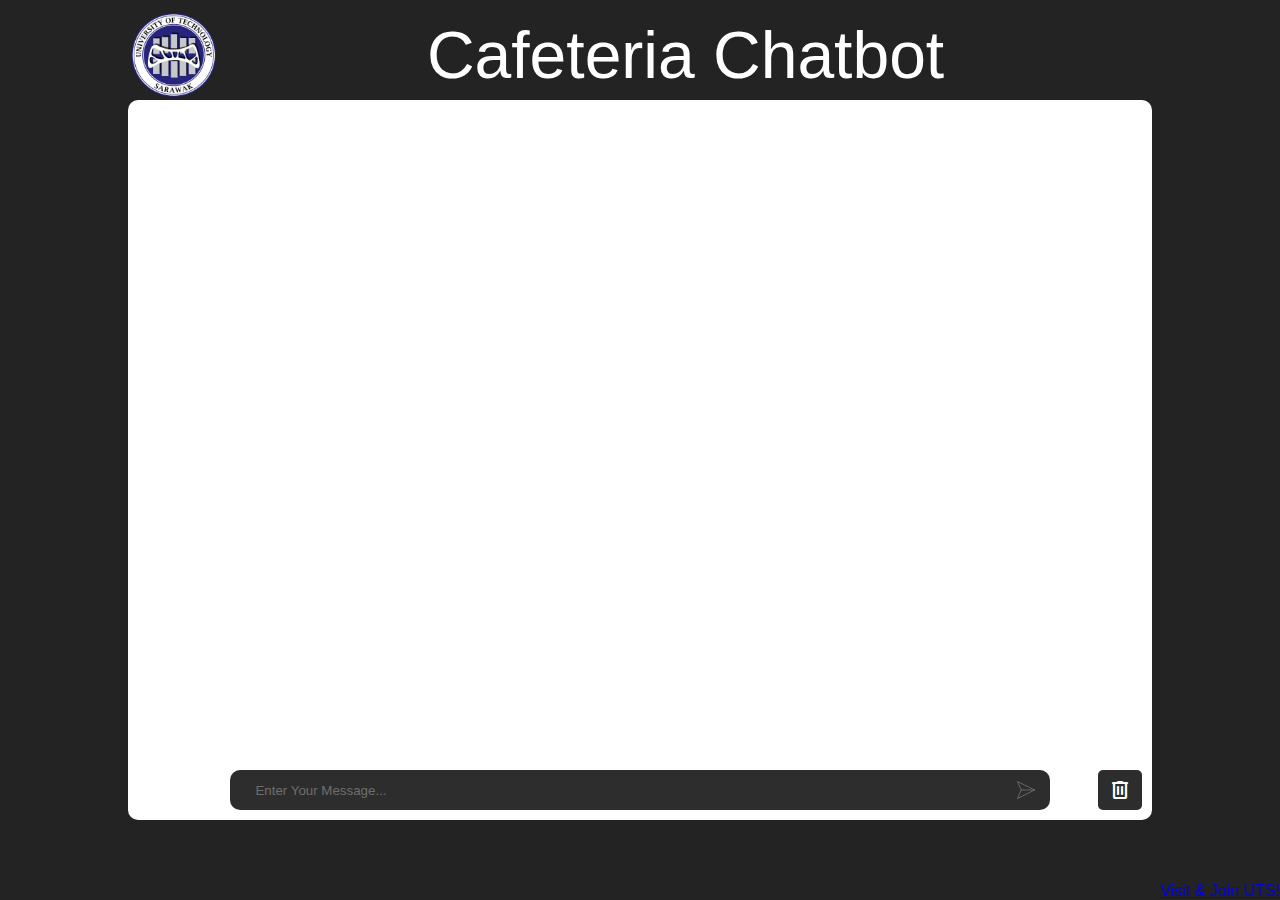
<file: Example UI AI/index.html>
<!DOCTYPE html>
<html lang="en" dir="ltr">
<head>
  <meta charset="utf-8">
  <title>UTS AI CHATBOT</title>
  <link rel="stylesheet" href="style.css">
  <link rel="icon" href="image/cafelogo.png" type="image/cafeterialogo">
  <meta name="viewport" content="width=device-width, initial-scale=1.0">
  <link rel="stylesheet" href="font-awesome-4.7.0/css/font-awesome.min.css">
  <link rel="stylesheet" href="https://fonts.googleapis.com/css2?family=Material+Symbols+Outlined:opsz,wght,FILL,GRAD@48,400,0,0" />
  <link rel="stylesheet" href="https://fonts.googleapis.com/css2?family=Material+Symbols+Rounded:opsz,wght,FILL,GRAD@48,400,1,0" />
  <link rel="stylesheet" href="http://www.w3.org/2000/svg">
  <script src="script.js" defer></script>
</head>
<body>
  <div class="text-white main">
    <div class="container">
      <div class="top">
        <img src="image/utsLogo.png" style="width: 100px; height: 90px;" alt="UTS">
        <div class="top-title">
          <span style="font-size: 66px;">Cafeteria Chatbot</span>
        </div>
        <div class="link">
          <a href="https://www.uts.edu.my/" style="position: fixed; bottom: 0; right: 0;">Visit & Join UTS!</a>
        </div>
      </div>
      <div class="chat-box">
          <div class="messageBox">
            <input required="" placeholder="Enter Your Message..." type="text" id="messageInput" />
            <button id="sendButton">
              <svg xmlns="http://www.w3.org/2000/svg" fill="none" viewBox="0 0 664 663">
                <path
                  fill="none"
                  d="M646.293 331.888L17.7538 17.6187L155.245 331.888M646.293 331.888L17.753 646.157L155.245 331.888M646.293 331.888L318.735 330.228L155.245 331.888"
                ></path>
                <path
                  stroke-linejoin="round"
                  stroke-linecap="round"
                  stroke-width="33.67"
                  stroke="#6c6c6c"
                  d="M646.293 331.888L17.7538 17.6187L155.245 331.888M646.293 331.888L17.753 646.157L155.245 331.888M646.293 331.888L318.735 330.228L155.245 331.888"
                ></path>
              </svg>
            </button>
          </div>
          <div class="typing-controls">
            <span id="delete-btn" class="material-symbols-rounded">delete</span>
          </div>
      </div>
    </div>
  </div>
</body>
</html>
</file>
<file: Example UI AI/style.css>
body {
  background: #232323;
  font-family: 'Gill Sans', 'Gill Sans MT', Calibri, 'Trebuchet MS', sans-serif;
}

.main {
  display: flex;
  justify-content: center;
  
}

.container {
  position: relative;
  display: flex;
  flex-wrap: wrap;
  width: 80vw;
  padding-top: 10px;
}

.top {
  display: flex;
  align-items: center;
  width: 100%;
}

.top-title {
  display: flex;
  justify-content: center;
  width: 100%;
}

.chat-box {
  background: #fff;
  width: 100%;
  height: 80vh;
  border-radius: 10px;
  position: relative;
  display: flex;
  align-items: center;
  justify-content: center;
  margin: 0 auto;
}

.text-white {
  color: #fff
}

.link{
  position: absolute;
  bottom: -30px;
  right: 0;
  text-align: right;
  margin: 10px;
} 

::placeholder{
  color: rgb(110, 110, 110);
}

*{
  margin: 0;
  padding: 0;
  box-sizing: border-box;
}
.messageBox {
  position: absolute;
  display: flex;
  gap: 5px;
  justify-content: center;
  margin-bottom: 10px;
  margin-left: auto;
  margin-right: auto;
  left: 0;
  right: 0;
  bottom: 0;
  padding: 3px 20px;
  box-sizing: border-box; 
  width: 80%;
  height: 40px;
  display: flex;
  align-items: center;
  justify-content: center;
  background-color: #2d2d2d;
  padding: 0 15px;
  border-radius: 10px;
  border: 1px solid rgb(63, 63, 63);
  border-top: 1px solid rgb(63, 63, 63);
}
.messageBox:focus-within {
  border: 1px solid rgb(110, 110, 110);
}
.tooltip {
  position: absolute;
  top: -40px;
  display: none;
  opacity: 0;
  color: white;
  font-size: 10px;
  text-wrap: nowrap;
  background-color: #000;
  padding: 6px 10px;
  border: 1px solid #3c3c3c;
  border-radius: 5px;
  box-shadow: 0px 5px 10px rgba(0, 0, 0, 0.596);
  transition: all 0.3s;
}
#messageInput {
  width: 100%;
  height: 100%;
  resize: none;
  outline: none;
  border: none;
  background-color: transparent;
  padding: 15px 15px 15px 0;
  padding: 10px;
  color: white;
}
#messageInput:focus ~ #sendButton svg path,
#messageInput:valid ~ #sendButton svg path {
  fill: #3c3c3c;
  stroke: white;
}

#sendButton {
  width: fit-content;
  height: 100%;
  background-color: transparent;
  outline: none;
  border: none;
  display: flex;
  align-items: center;
  justify-content: center;
  cursor: pointer;
  transition: all 0.3s;
}
#sendButton svg {
  height: 18px;
  transition: all 0.3s;
}
#sendButton svg path {
  transition: all 0.3s;
}
#sendButton:hover svg path {
  fill: #3c3c3c;
  stroke: white;
}

.typing-controls{
  display: flex;
}
.typing-controls span{
  position: absolute;
  display: flex;
  padding: 10px;
  border-radius: 5px;
  justify-content: flex-end;
  box-sizing: border-box;
  align-items: center;
  height: 40px;
  margin: 10px;
  background-color: #2d2d2d;
  outline: 1px solid rgb(63, 63, 63);  
  margin-right: auto;
  right: 10px;
  bottom: 0;
}
.typing-content span{
  width: 55px;
  height: 55px;
  display: flex;
  border-radius: 4px;
  align-items: center;
  justify-content: center;
  color: #3c3c3c;
}
span.material-symbols-rounded{
  user-select: none;
  cursor: pointer;
}
.material-symbols-rounded{
  font-family: 'Material Symbols Rounded';
  font-weight: normal;
  font-style: normal;
  line-height: 1;
  letter-spacing: normal;
  text-transform: none;
  display: inline-block;
  white-space: nowrap;
  word-wrap: normal;
  direction: ltr;
  font-feature-settings: "liga";
  -webkit-font-smoothing: antialiased;
}
</file>
